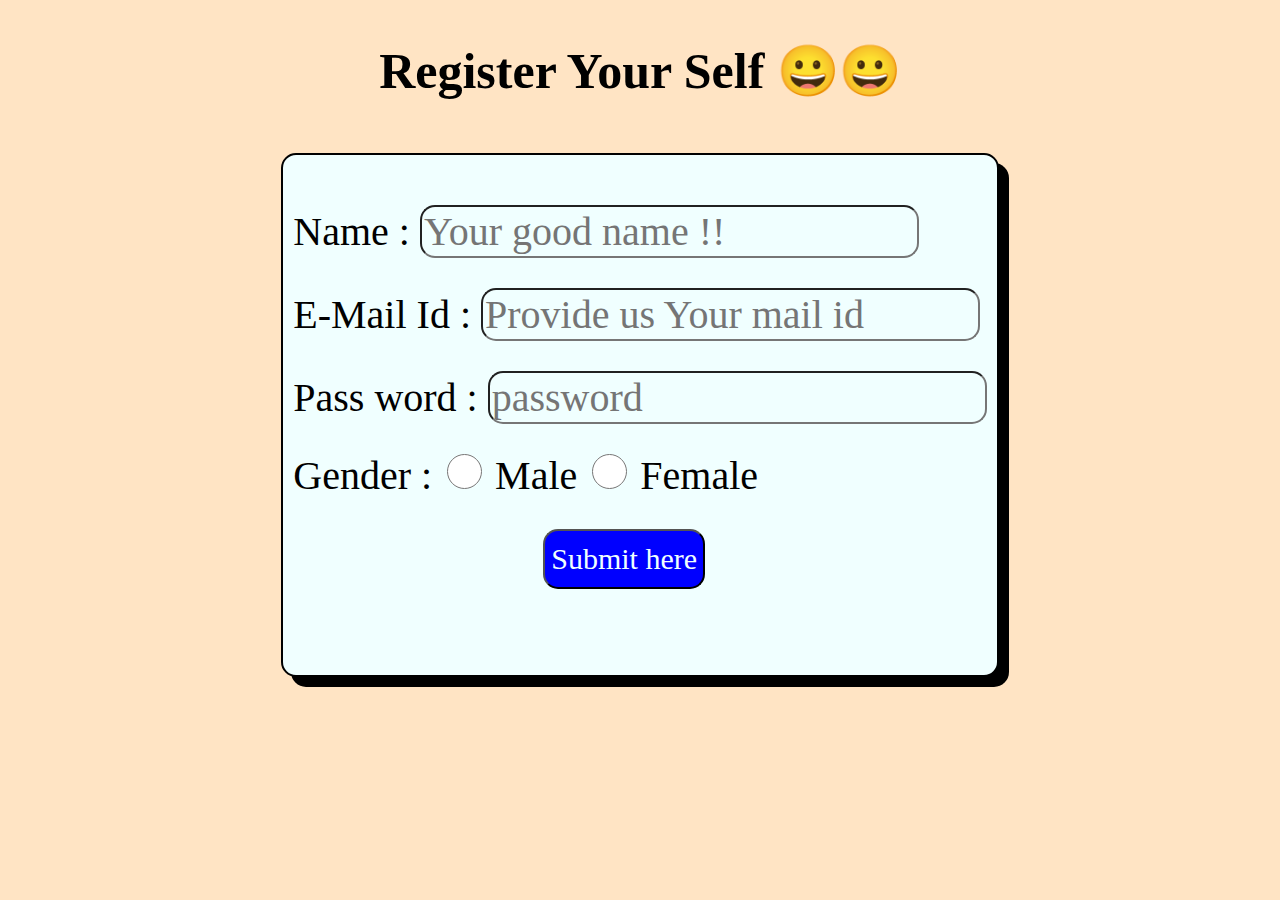
<file: index.html>
<!DOCTYPE html>
<html lang="en">
<head>
    <meta charset="UTF-8">
    <meta name="viewport" content="width=device-width, initial-scale=1.0">
    <title>validation</title>
    <link rel="stylesheet" href="style.css">
</head>
<body>
    <div class="head">
        <h1>Register Your Self 😀😀</h1>
    </div>
    <div class="main">
       
        <div class="form">
            
            <label for="">Name : </label>
            <input type="text" placeholder="Your good name !!" id="Name" required><br>
            <label for="">E-Mail Id : </label>
            <input type="email" placeholder="Provide us Your mail id " id="email" required><br>
            <label for="">Pass word : </label>
            <input type="password" placeholder="password" id="password" required><br>
            <label for="">Gender : </label>
            <input  type="radio" style="height: 35px; width: 35px;" value="male" name="fav" id="zender" required><label for="male1"> Male</label>
           
            <input type="radio" style ="height: 35px; width: 35px;" value="female" name="fav" id="zender1" required> <label for="female2">Female</label><br>
            <button onclick="register()">Submit here</button>
        </div>
    </div>
    <script src="script.js"></script>
</body>
</html>
</file>
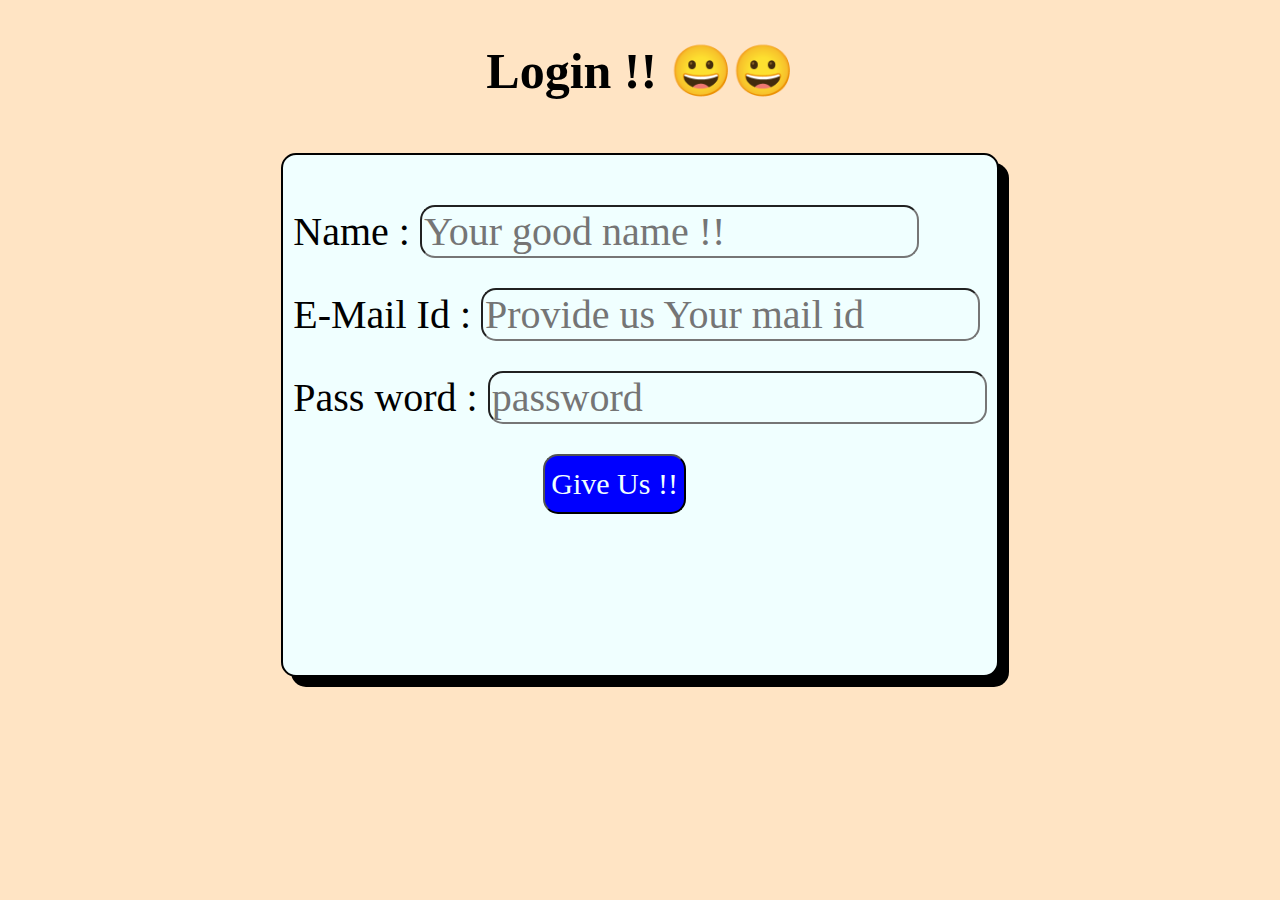
<file: login.html>
<!DOCTYPE html>
<html lang="en">
<head>
    <meta charset="UTF-8">
    <meta name="viewport" content="width=device-width, initial-scale=1.0">
    <title>Login</title>
    <link rel="stylesheet" href="style.css">
</head>
<body>
    <div class="head">
        <h1>Login !! 😀😀</h1>
    </div>
    <div class="main">
       
        <div class="form">
            
            <label for="">Name : </label>
            <input type="text" placeholder="Your good name !!" id="lName" required><br>
            <label for="">E-Mail Id : </label>
            <input type="email" placeholder="Provide us Your mail id " id="lemail" required><br>
            <label for="">Pass word : </label>
            <input type="password" placeholder="password" id="lpassword" required><br>

            <button onclick="Login()">Give Us !!</button>
        </div>
    </div>
    <script src="script.js"></script>
</body>
</html>
</file>
<file: style.css>
*{
    background-color:bisque;
    font-family: Cambria, Cochin, Georgia, Times, 'Times New Roman', serif;

}
.main{
    display: flex;
    flex-direction: row;
    justify-content: center;
}

.head{
    margin-bottom: 20px;
    display: flex;
    flex-direction: row;
    justify-content: center;
}

h1{
    font-size: 50px;
}

.form{
    font-size: 40px;
    border: 2px solid black;
    padding-top: 20px;
    padding-left: 10px;
    padding-right: 10px;
    background-color: azure;
    border-radius: 15px;
    height: 500px;
    box-shadow: 10px 10px;

}
label{
    background-color: azure;
}

input{
    font-size: 40px;
    margin-top: 30px;
    border-radius: 15px;
    background-color: azure;
}

button{
    font-size: 30px;
    margin-left: 250px;
    color: azure;
    background-color: blue;
    border-radius: 15px;
    height: 60px;
    margin-top: 30px;
}

input[type='radio']{
    accent-color: blue;
    
}
.radio{
    /* height: 30px; */
}
</file>
